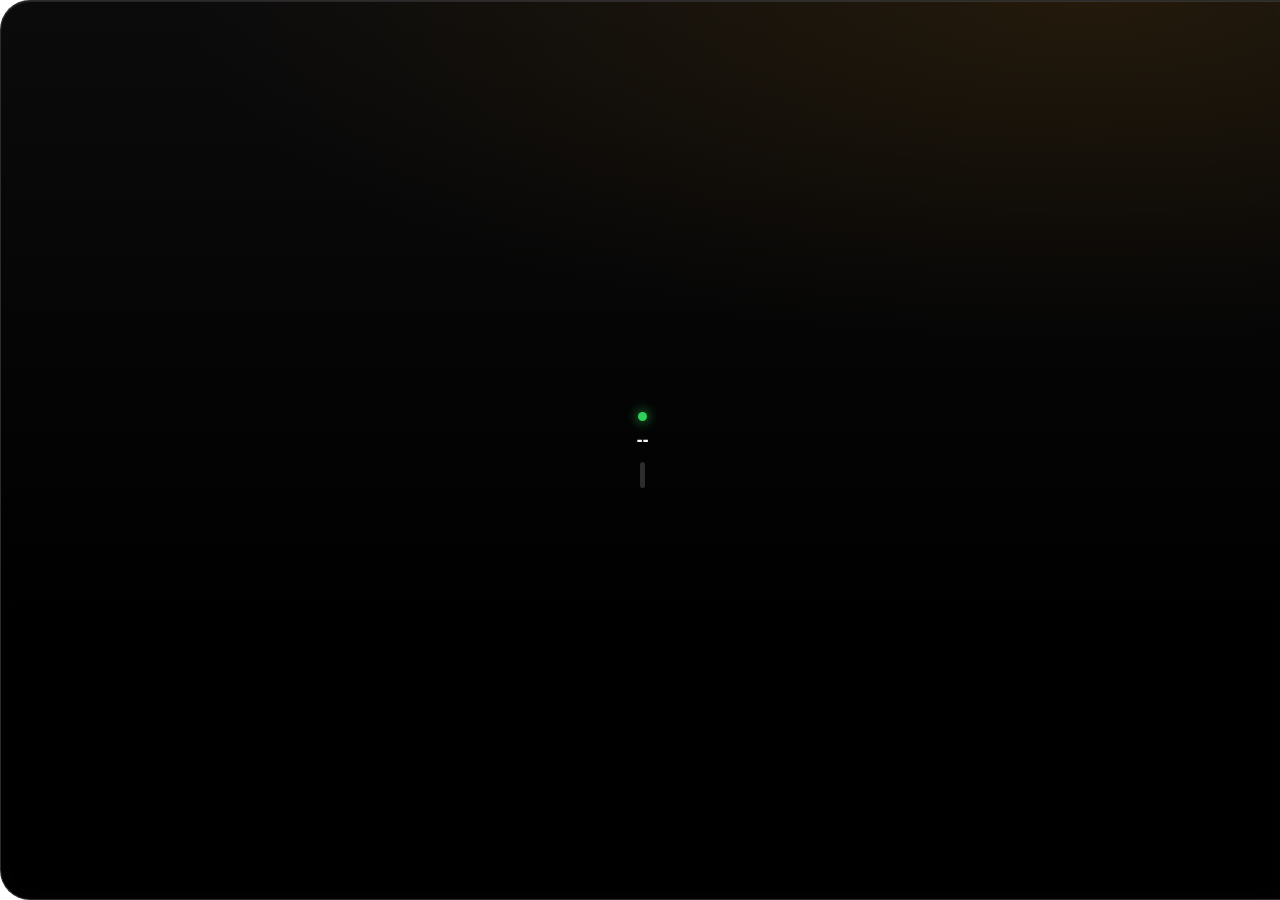
<file: ui/index.html>
<!doctype html>
<html lang="en">
<head>
  <meta charset="utf-8" />
  <meta name="viewport" content="width=device-width, initial-scale=1" />
  <title>Cursor Usage</title>
  <link rel="stylesheet" href="style.css" />
</head>
<body>
  <main id="w" class="widget" data-level="low" data-state="loading">
    <!-- Aba recolhida -->
    <section class="tab">
      <span class="dot"></span>
      <span id="tab-src" class="tab-src"></span>
      <span id="tab-amount" class="tab-amount">--</span>
      <span id="tab-label" class="tab-label"></span>
      <span class="tab-bar"><i id="tab-fill"></i></span>
    </section>

    <!-- Painel expandido -->
    <section class="panel">
      <header class="row r1">
        <span class="eyebrow"><span data-i18n="pace">Pace</span> · <span id="window-label">3h</span></span>
        <span class="head-right">
          <span id="source-badge" class="source-badge" hidden></span>
          <span id="clock" class="clock"></span>
          <button id="open-settings" class="gear" type="button" data-i18n-title="settings" data-i18n-aria="settings">
            <svg viewBox="0 0 24 24" aria-hidden="true">
              <circle cx="12" cy="12" r="3" />
              <path d="M19.4 15a1.65 1.65 0 0 0 .33 1.82l.06.06a2 2 0 0 1 0 2.83 2 2 0 0 1-2.83 0l-.06-.06a1.65 1.65 0 0 0-1.82-.33 1.65 1.65 0 0 0-1 1.51V21a2 2 0 0 1-2 2 2 2 0 0 1-2-2v-.09A1.65 1.65 0 0 0 9 19.4a1.65 1.65 0 0 0-1.82.33l-.06.06a2 2 0 0 1-2.83 0 2 2 0 0 1 0-2.83l.06-.06a1.65 1.65 0 0 0 .33-1.82 1.65 1.65 0 0 0-1.51-1H3a2 2 0 0 1-2-2 2 2 0 0 1 2-2h.09A1.65 1.65 0 0 0 4.6 9a1.65 1.65 0 0 0-.33-1.82l-.06-.06a2 2 0 0 1 0-2.83 2 2 0 0 1 2.83 0l.06.06a1.65 1.65 0 0 0 1.82.33H9a1.65 1.65 0 0 0 1-1.51V3a2 2 0 0 1 2-2 2 2 0 0 1 2 2v.09a1.65 1.65 0 0 0 1 1.51 1.65 1.65 0 0 0 1.82-.33l.06-.06a2 2 0 0 1 2.83 0 2 2 0 0 1 0 2.83l-.06.06a1.65 1.65 0 0 0-.33 1.82V9a1.65 1.65 0 0 0 1.51 1H21a2 2 0 0 1 2 2 2 2 0 0 1-2 2h-.09a1.65 1.65 0 0 0-1.51 1z" />
            </svg>
          </button>
        </span>
      </header>

      <div class="gauge-wrap row r2">
        <svg viewBox="0 0 200 124" class="gauge" aria-hidden="true">
          <defs>
            <linearGradient id="grad" gradientUnits="userSpaceOnUse" x1="22" y1="0" x2="178" y2="0">
              <stop offset="0" style="stop-color: var(--lvl-low)" />
              <stop offset="0.5" style="stop-color: var(--lvl-mid)" />
              <stop offset="0.78" style="stop-color: var(--orange)" />
              <stop offset="1" style="stop-color: var(--lvl-high)" />
            </linearGradient>
            <filter id="glow" x="-30%" y="-30%" width="160%" height="160%">
              <feGaussianBlur stdDeviation="3.2" />
            </filter>
          </defs>
          <path id="track" class="track" pathLength="100" d="M22 100 A78 78 0 0 1 178 100" />
          <path id="fill-glow" class="fill glow" pathLength="100" d="M22 100 A78 78 0 0 1 178 100" filter="url(#glow)" />
          <path id="fill" class="fill" pathLength="100" d="M22 100 A78 78 0 0 1 178 100" />
          <g id="ticks" class="ticks"></g>
          <g id="needle" class="needle">
            <line x1="100" y1="100" x2="100" y2="46" />
            <circle cx="100" cy="100" r="6" class="hub" />
            <circle cx="100" cy="100" r="2.2" class="hub-core" />
          </g>
          <text x="22" y="118" class="scale-label" text-anchor="middle">0</text>
          <text id="scale-max" x="178" y="118" class="scale-label" text-anchor="middle"></text>
        </svg>
      </div>

      <div class="rate-block row r3">
        <div class="rate"><strong id="rate">--</strong><small>/h</small></div>
        <div class="rate-sub">
          <span id="level-chip" class="chip">--</span>
          <span class="muted"><span data-i18n="last">last</span> <span id="window-hours">3h</span></span> <b id="window">--</b>
        </div>
      </div>

      <div id="lim-divider" class="divider row r4"></div>

      <div id="limits" class="limits row r4">
        <div class="lim">
          <div class="lim-head"><span id="lim5-label" class="eyebrow"></span><span id="lim5-pct" class="pct">--</span></div>
          <div class="bar"><i id="lim5-fill"></i></div>
          <div id="lim5-reset" class="lim-sub"></div>
        </div>
        <div class="lim">
          <div class="lim-head"><span id="lim7-label" class="eyebrow"></span><span id="lim7-pct" class="pct">--</span></div>
          <div class="bar"><i id="lim7-fill"></i></div>
          <div id="lim7-reset" class="lim-sub"></div>
        </div>
        <div id="lim-note" class="lim-sub" hidden></div>
      </div>

      <div class="divider row r4"></div>

      <div class="cycle row r5">
        <div class="cycle-head">
          <span class="eyebrow" data-i18n="monthlyCycle">Monthly cycle</span>
          <span id="cycle-pct" class="pct">--</span>
        </div>
        <div class="cycle-amount"><b id="cycle-used">--</b><span id="cycle-limit" class="muted"></span></div>
        <div class="bar"><i id="cycle-fill"></i></div>
        <div id="projection" class="projection"></div>
      </div>

      <div class="week row r6">
        <div class="week-head">
          <span class="eyebrow" data-i18n="weekDays">Week · Mon–Fri</span>
          <span id="week-total" class="muted small"></span>
        </div>
        <div id="eq" class="eq"></div>
      </div>

      <div class="hint">
        <strong data-i18n="connectCursor">Connect to Cursor</strong>
        <p><span data-i18n-html="pasteCookie"></span><br />
        <span class="path">cursor.com › F12 › Application › Cookies</span></p>
      </div>
      <div id="msg" class="msg" hidden></div>
      <form id="cookie-form" class="cookie" hidden>
        <input id="cookie-input" type="password" data-i18n-placeholder="cookiePlaceholder" autocomplete="off" spellcheck="false" />
        <button type="submit" data-i18n="save">Save</button>
      </form>
    </section>
  </main>
  <script src="i18n.js"></script>
  <script src="app.js"></script>
</body>
</html>
</file>
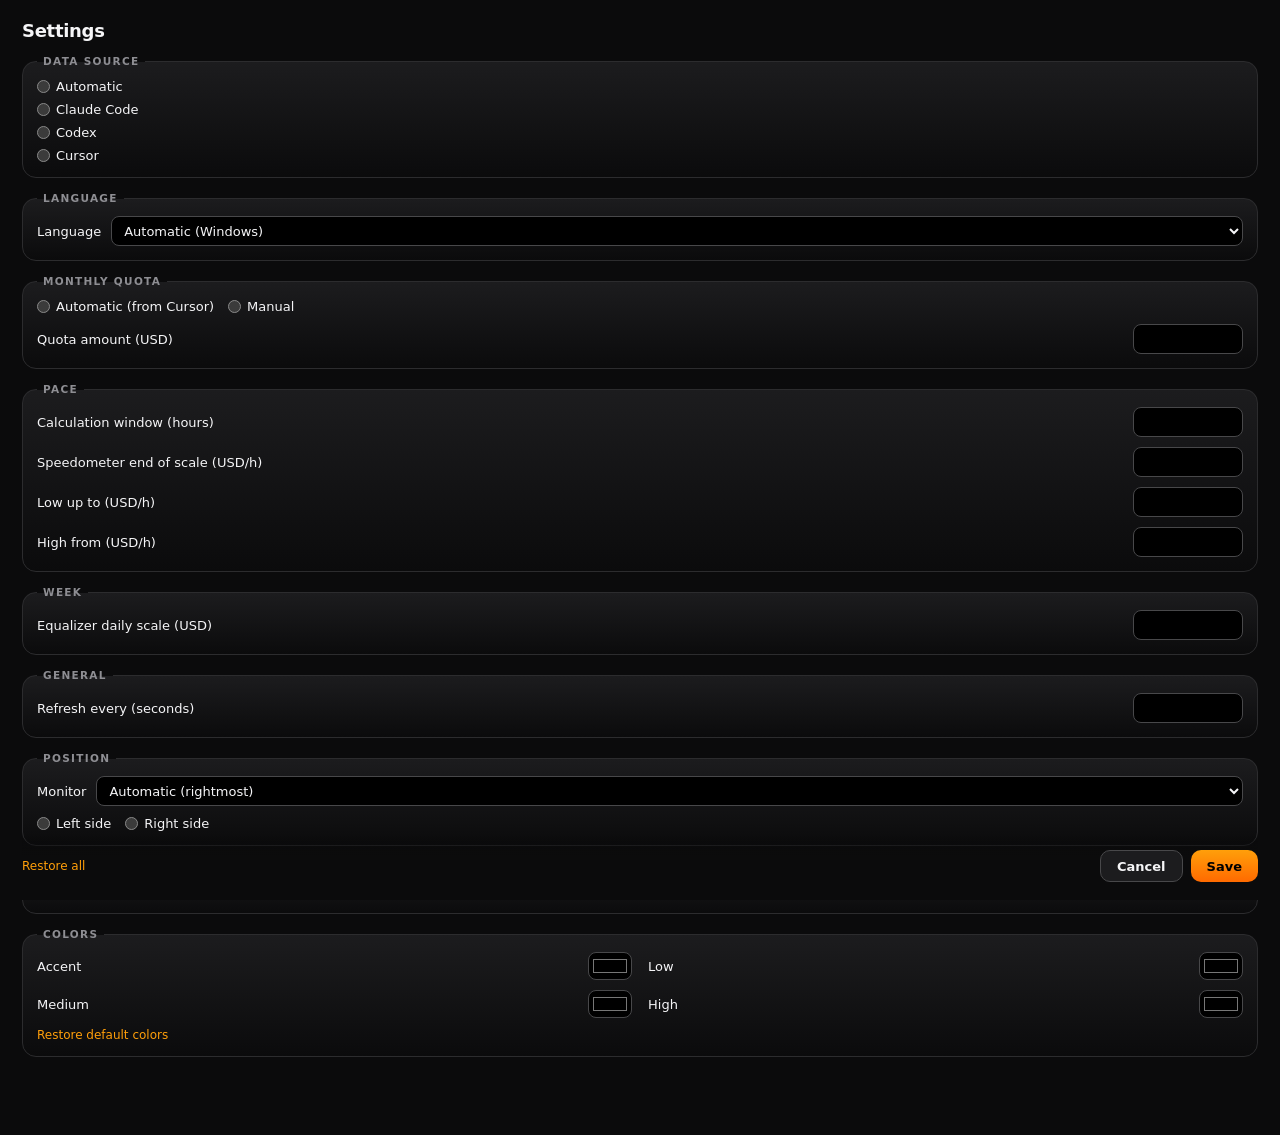
<file: ui/settings.html>
<!doctype html>
<html lang="en">
<head>
  <meta charset="utf-8" />
  <meta name="viewport" content="width=device-width, initial-scale=1" />
  <title data-i18n="settingsTitle">Settings · Cursor Usage</title>
  <link rel="stylesheet" href="settings.css" />
</head>
<body>
  <form id="form" novalidate>
    <h1 data-i18n="settings">Settings</h1>

    <fieldset>
      <legend data-i18n="dataSource">Data source</legend>
      <div class="source-list">
        <label><input type="radio" name="source" value="auto" /> <span data-i18n="automatic">Automatic</span> <small data-src-note="auto"></small></label>
        <label><input type="radio" name="source" value="claude" /> Claude Code <small data-src-note="claude"></small></label>
        <label><input type="radio" name="source" value="codex" /> Codex <small data-src-note="codex"></small></label>
        <label><input type="radio" name="source" value="cursor" /> Cursor <small data-src-note="cursor"></small></label>
      </div>
    </fieldset>

    <fieldset>
      <legend data-i18n="language">Language</legend>
      <label class="field wide">
        <span data-i18n="language">Language</span>
        <select name="language">
          <option value="auto" data-i18n="langAuto">Automatic (Windows)</option>
          <option value="en">English</option>
          <option value="pt">Português</option>
        </select>
      </label>
    </fieldset>

    <fieldset>
      <legend data-i18n="monthlyQuota">Monthly quota</legend>
      <div class="seg-toggle">
        <label><input type="radio" name="quotaMode" value="auto" /> <span data-i18n="quotaAuto">Automatic (from Cursor)</span></label>
        <label><input type="radio" name="quotaMode" value="manual" /> <span data-i18n="manual">Manual</span></label>
      </div>
      <label class="field" data-field="quotaUsd">
        <span data-i18n="quotaValue">Quota amount (USD)</span>
        <input name="quotaUsd" type="number" step="any" min="0" />
        <small class="err"></small>
      </label>
    </fieldset>

    <fieldset>
      <legend data-i18n="pace">Pace</legend>
      <label class="field" data-field="windowHours">
        <span data-i18n="windowHours">Calculation window (hours)</span>
        <input name="windowHours" type="number" step="0.5" min="0.5" max="24" />
        <small class="err"></small>
      </label>
      <label class="field" data-field="rateMax">
        <span data-i18n="rateMax">Speedometer end of scale (USD/h)</span>
        <input name="rateMax" type="number" step="any" min="0" />
        <small class="err"></small>
      </label>
      <label class="field" data-field="lowMax">
        <span data-i18n="lowMax">Low up to (USD/h)</span>
        <input name="lowMax" type="number" step="any" min="0" />
        <small class="err"></small>
      </label>
      <label class="field" data-field="highMin">
        <span data-i18n="highMin">High from (USD/h)</span>
        <input name="highMin" type="number" step="any" min="0" />
        <small class="err"></small>
      </label>
    </fieldset>

    <fieldset>
      <legend data-i18n="week">Week</legend>
      <label class="field" data-field="dayMaxUsd">
        <span data-i18n="dayMax">Equalizer daily scale (USD)</span>
        <input name="dayMaxUsd" type="number" step="any" min="1" />
        <small class="err"></small>
      </label>
    </fieldset>

    <fieldset>
      <legend data-i18n="general">General</legend>
      <label class="field" data-field="pollSeconds">
        <span data-i18n="pollSeconds">Refresh every (seconds)</span>
        <input name="pollSeconds" type="number" step="1" min="10" max="3600" />
        <small class="err"></small>
      </label>
    </fieldset>

    <fieldset>
      <legend data-i18n="position">Position</legend>
      <label class="field wide">
        <span data-i18n="monitor">Monitor</span>
        <select name="monitor"><option value="" data-i18n="monitorAuto">Automatic (rightmost)</option></select>
      </label>
      <div class="seg-toggle">
        <label><input type="radio" name="side" value="left" /> <span data-i18n="left">Left side</span></label>
        <label><input type="radio" name="side" value="right" /> <span data-i18n="right">Right side</span></label>
      </div>
    </fieldset>

    <fieldset>
      <legend data-i18n="appearance">Appearance</legend>
      <div class="seg-toggle">
        <label><input type="radio" name="theme" value="dark" /> <span data-i18n="dark">Dark</span></label>
        <label><input type="radio" name="theme" value="light" /> <span data-i18n="light">Light</span></label>
      </div>
    </fieldset>

    <fieldset>
      <legend data-i18n="colors">Colors</legend>
      <div class="colors">
        <label class="field" data-field="colors.accent">
          <span data-i18n="accent">Accent</span>
          <input name="colors.accent" type="color" />
          <small class="err"></small>
        </label>
        <label class="field" data-field="colors.low">
          <span data-i18n="low">Low</span>
          <input name="colors.low" type="color" />
          <small class="err"></small>
        </label>
        <label class="field" data-field="colors.mid">
          <span data-i18n="mid">Medium</span>
          <input name="colors.mid" type="color" />
          <small class="err"></small>
        </label>
        <label class="field" data-field="colors.high">
          <span data-i18n="high">High</span>
          <input name="colors.high" type="color" />
          <small class="err"></small>
        </label>
      </div>
      <button type="button" id="reset-colors" class="link" data-i18n="resetColors">Restore default colors</button>
    </fieldset>

    <p id="form-msg" class="form-msg" hidden></p>

    <footer>
      <button type="button" id="reset-all" class="link" data-i18n="resetAll">Restore all</button>
      <span class="spacer"></span>
      <button type="button" id="cancel" class="secondary" data-i18n="cancel">Cancel</button>
      <button type="submit" class="primary" data-i18n="save">Save</button>
    </footer>
  </form>
  <script src="i18n.js"></script>
  <script src="settings.js"></script>
</body>
</html>
</file>
<file: ui/style.css>
:root {
  --black: #000;
  --g1: #0b0b0c;
  --g2: #1c1c1e;
  --g3: #2c2c2e;
  --g4: #48484a;
  --g5: #8e8e93;
  --text: #f5f5f7;
  --orange: #ff9f0a;
  --orange-deep: oklch(from var(--orange) calc(l - 0.08) c calc(h - 20));
  --red: #ff453a;
  --lvl-low: #30d158;
  --lvl-mid: #ffd60a;
  --lvl-high: #ff453a;
  --accent: var(--orange);
  --cycle: var(--orange);
}

/* Tema claro: mesma escala de cinzas, invertida (fundo claro, texto escuro). */
:root[data-theme="light"] {
  --black: #ffffff;
  --g1: #f2f2f7;
  --g2: #e5e5ea;
  --g3: #d1d1d6;
  --g4: #8e8e93;
  --g5: #636366;
  --text: #1c1c1e;
  --edge: rgba(0, 0, 0, 0.04);
  /* Cores de nível vivas (ex.: amarelo) somem no branco: escurece o texto. */
  --ink-mix: black 28%;
}
:root { --edge: rgba(255, 255, 255, 0.10); --ink-mix: transparent 0%; }

* { box-sizing: border-box; margin: 0; padding: 0; user-select: none; }
html, body { width: 100%; height: 100%; background: transparent; overflow: hidden; }
body {
  font-family: "Segoe UI Variable Display", "Segoe UI Variable", "Segoe UI", system-ui, sans-serif;
  color: var(--text);
  -webkit-font-smoothing: antialiased;
}

/* Cor do LED e do selo conforme o nível do ritmo */
.widget[data-level="low"]  { --accent: var(--lvl-low);  --accent-bg: color-mix(in srgb, var(--lvl-low) 16%, transparent); }
.widget[data-level="mid"]  { --accent: var(--lvl-mid);  --accent-bg: color-mix(in srgb, var(--lvl-mid) 16%, transparent); }
.widget[data-level="high"] { --accent: var(--lvl-high); --accent-bg: color-mix(in srgb, var(--lvl-high) 16%, transparent); }

.widget {
  position: relative;
  width: 100vw;
  height: 100vh;
  background:
    radial-gradient(130% 70% at 85% 0%, color-mix(in srgb, var(--orange) 10%, transparent) 0%, transparent 55%),
    linear-gradient(180deg, var(--g1) 0%, var(--black) 70%);
  border: 1px solid var(--g3);
  border-right: none;
  border-radius: 30px 0 0 30px;
  box-shadow: inset 0 1px 0 var(--edge), inset 0 0 24px rgba(255, 255, 255, 0.015);
  overflow: hidden;
}

/* ---------- aba recolhida ---------- */
.tab {
  position: absolute; inset: 0;
  display: flex; flex-direction: column; align-items: center; justify-content: center; gap: 5px;
  padding-left: 4px;
}
.expanded .tab { display: none; }
.dot { width: 9px; height: 9px; border-radius: 50%; background: var(--accent); box-shadow: 0 0 12px var(--accent); }
.tab-amount { font-size: 15px; font-weight: 700; letter-spacing: -0.3px; }
.tab-label { font-size: 8.5px; text-transform: uppercase; letter-spacing: 1.4px; color: var(--g5); }
.tab-src { font-size: 7.5px; font-weight: 600; text-transform: uppercase; letter-spacing: .8px; color: var(--g4); }
.source-badge {
  padding: 1px 7px; border-radius: 999px; border: 1px solid var(--g3);
  font-size: 9.5px; font-weight: 600; letter-spacing: .3px; color: var(--g5); white-space: nowrap;
}
.tab-bar { width: 5px; height: 26px; margin-top: 3px; background: var(--g3); border-radius: 3px; position: relative; overflow: hidden; }
.tab-bar i { position: absolute; left: 0; right: 0; bottom: 0; height: 0; background: var(--cycle); border-radius: 3px; transition: height .6s ease; }

[data-level="high"] .dot, [data-state="auth"] .dot { animation: pulse 1.1s ease-in-out infinite; }
@keyframes pulse { 50% { opacity: .35; transform: scale(.75); } }

/* ---------- painel expandido ---------- */
.panel { display: none; position: absolute; inset: 0; padding: 16px 20px 16px 22px; flex-direction: column; }
.expanded .panel { display: flex; }
.expanded .row { animation: rise .5s cubic-bezier(.2, .8, .2, 1) both; }
.expanded .r1 { animation-delay: .00s; }
.expanded .r2 { animation-delay: .04s; }
.expanded .r3 { animation-delay: .08s; }
.expanded .r4 { animation-delay: .10s; }
.expanded .r5 { animation-delay: .13s; }
@keyframes rise { from { opacity: 0; transform: translateX(var(--rise-x, 16px)) scale(.98); } }

/* ---------- encostado na borda esquerda: espelha cantos, borda e entrada ---------- */
.widget[data-side="left"] {
  border-right: 1px solid var(--g3);
  border-left: none;
  border-radius: 0 30px 30px 0;
  --rise-x: -16px;
  background:
    radial-gradient(130% 70% at 15% 0%, color-mix(in srgb, var(--orange) 10%, transparent) 0%, transparent 55%),
    linear-gradient(180deg, var(--g1) 0%, var(--black) 70%);
}
.widget[data-side="left"] .tab { padding-left: 0; padding-right: 4px; }
.widget[data-side="left"] .panel { padding: 16px 22px 16px 20px; }

header { display: flex; justify-content: space-between; align-items: center; }
.eyebrow { font-size: 10.5px; font-weight: 600; color: var(--g5); text-transform: uppercase; letter-spacing: 1.3px; }
.clock { font-size: 10px; color: var(--g4); font-variant-numeric: tabular-nums; }
.head-right { display: flex; align-items: center; gap: 8px; }
.gear { display: grid; place-items: center; width: 18px; height: 18px; padding: 0; border: none; background: none; color: var(--g4); cursor: pointer; }
.gear svg { width: 14px; height: 14px; fill: none; stroke: currentColor; stroke-width: 2; stroke-linecap: round; stroke-linejoin: round; }
.gear:hover { color: var(--orange); }
.muted { color: var(--g5); }

/* velocímetro */
.gauge-wrap { margin-top: 6px; }
.gauge { width: 100%; height: auto; display: block; overflow: visible; }
.track { fill: none; stroke: var(--g3); stroke-width: 9; stroke-linecap: round; }
.fill { fill: none; stroke: url(#grad); stroke-width: 9; stroke-linecap: round; stroke-dasharray: 0 100; transition: stroke-dasharray .9s cubic-bezier(.2, .9, .25, 1); }
.fill.glow { opacity: .55; stroke-width: 11; }
.ticks line { stroke: var(--g4); stroke-width: 1.4; stroke-linecap: round; }
.scale-label { fill: var(--g4); font-size: 9px; font-weight: 600; }
.needle { transform-origin: 100px 100px; transform: rotate(-90deg); transition: transform .9s cubic-bezier(.2, .9, .25, 1.12); }
.needle line { stroke: var(--orange); stroke-width: 2.6; stroke-linecap: round; filter: drop-shadow(0 0 3px color-mix(in srgb, var(--orange) 80%, transparent)); }
.hub { fill: var(--black); stroke: var(--orange); stroke-width: 2.4; }
.hub-core { fill: var(--orange); }

/* valor principal */
.rate-block { text-align: center; margin-top: -2px; }
.rate { line-height: 1; }
.rate strong { font-size: 34px; font-weight: 600; letter-spacing: -1px; font-variant-numeric: tabular-nums; }
.rate small { font-size: 13px; color: var(--g5); margin-left: 3px; font-weight: 500; }
.rate-sub { margin-top: 7px; font-size: 11px; color: var(--g5); display: flex; gap: 6px; justify-content: center; align-items: center; }
.rate-sub b { color: var(--text); font-weight: 600; }
.chip { padding: 2px 9px; border-radius: 999px; background: var(--accent-bg); color: color-mix(in srgb, var(--accent), var(--ink-mix)); font-weight: 700; font-size: 10.5px; letter-spacing: .3px; }

.divider { height: 1px; margin: 12px 0 10px; background: linear-gradient(90deg, transparent, var(--g3), transparent); }

/* ciclo */
.cycle-head { display: flex; justify-content: space-between; align-items: center; }
.pct { font-size: 11px; font-weight: 700; color: color-mix(in srgb, var(--cycle), var(--ink-mix)); font-variant-numeric: tabular-nums; }
.cycle-amount { margin-top: 3px; font-size: 20px; letter-spacing: -.5px; font-variant-numeric: tabular-nums; }
.cycle-amount b { font-weight: 600; }
.cycle-amount span { font-size: 12px; margin-left: 5px; letter-spacing: 0; }
.bar { height: 6px; margin-top: 8px; background: var(--g3); border-radius: 3px; overflow: hidden; }
.bar i { display: block; height: 100%; width: 0; background: linear-gradient(90deg, var(--orange-deep), var(--cycle)); border-radius: 3px; box-shadow: 0 0 10px var(--cycle); transition: width .7s cubic-bezier(.2, .9, .25, 1); }
.projection { margin-top: 8px; font-size: 10.5px; color: var(--g5); }
.projection.warn { color: var(--red); }

/* limites do plano Claude (5h + semana) */
.limits { display: flex; flex-direction: column; gap: 9px; }
.lim { --lc: var(--lvl-low); }
.lim.warn { --lc: var(--lvl-mid); }
.lim.crit { --lc: var(--lvl-high); }
.lim-head { display: flex; justify-content: space-between; align-items: center; }
.lim .bar { margin-top: 5px; }
.lim .bar i { background: var(--lc); box-shadow: 0 0 10px var(--lc); }
.lim .pct { color: var(--g5); }
.lim.warn .pct, .lim.crit .pct { color: color-mix(in srgb, var(--lc), var(--ink-mix)); }
.lim-sub { margin-top: 4px; font-size: 10px; color: var(--g5); }

/* equalizador semanal */
.expanded .r6 { animation-delay: .17s; }
.week { margin-top: 12px; }
.week-head { display: flex; justify-content: space-between; align-items: center; }
.small { font-size: 10.5px; font-variant-numeric: tabular-nums; }
.eq { display: flex; gap: 10px; margin-top: 8px; }
.col { flex: 1; display: flex; flex-direction: column; align-items: center; gap: 3px; min-width: 0; }
.stack { display: flex; flex-direction: column; gap: 2.5px; width: 100%; }
.seg { height: 5px; border-radius: 2px; background: var(--g3); transition: background .4s ease, box-shadow .4s ease; }
.seg.on { background: var(--c); box-shadow: 0 0 6px color-mix(in srgb, var(--c) 55%, transparent); }
.col .lbl { margin-top: 3px; font-size: 9.5px; font-weight: 700; letter-spacing: .6px; text-transform: uppercase; color: var(--g5); }
.col .val { font-size: 9.5px; color: var(--g5); font-variant-numeric: tabular-nums; min-height: 12px; }
.col.today .lbl { color: color-mix(in srgb, var(--orange), var(--ink-mix)); }
.col.future .lbl { color: var(--g4); }
.col.over .seg.on:first-child { --c: var(--red); background: var(--red); animation: blink .8s ease-in-out infinite; }
.col.over .val { color: var(--red); font-weight: 700; }
@keyframes blink { 50% { opacity: .35; box-shadow: none; } }

.msg { margin-top: 8px; font-size: 11px; color: var(--red); }

/* campo do cookie */
.cookie { display: flex; gap: 8px; margin-top: 10px; }
.cookie input {
  flex: 1; min-width: 0; height: 34px; user-select: text;
  background: var(--g2); border: 1px solid var(--g4); border-radius: 10px;
  padding: 0 11px; color: var(--text); font: inherit; font-size: 12px; outline: none;
}
.cookie input::placeholder { color: var(--g5); }
.cookie input:focus { border-color: var(--orange); box-shadow: 0 0 0 3px color-mix(in srgb, var(--orange) 18%, transparent); }
.cookie button {
  height: 34px; padding: 0 14px; border: none; border-radius: 10px; cursor: pointer;
  background: linear-gradient(180deg, var(--orange), var(--orange-deep)); color: #000;
  font: inherit; font-weight: 700; font-size: 12px;
}
.cookie button:hover { filter: brightness(1.1); }
.cookie button:active { transform: scale(.97); }

/* instrução (só aparece sem cookie) */
.hint { display: none; text-align: center; }
.hint strong { display: block; font-size: 17px; font-weight: 600; letter-spacing: -.3px; }
.hint p { margin-top: 8px; font-size: 11.5px; line-height: 1.5; color: var(--g5); }
.hint code { color: var(--orange); font-family: inherit; font-weight: 600; }
.hint .path { font-size: 10.5px; color: var(--g4); }

/* estado sem cookie: esconde os dados e centraliza o formulário */
[data-state="auth"] .gauge-wrap,
[data-state="auth"] .rate-block,
[data-state="auth"] .divider,
[data-state="auth"] .limits,
[data-state="auth"] .cycle,
[data-state="auth"] .week { display: none; }
[data-state="auth"] .hint { display: block; margin-top: auto; }
[data-state="auth"] .msg { text-align: center; }
[data-state="auth"] .cookie { margin-bottom: auto; }

[hidden] { display: none !important; }
</file>
<file: ui/settings.css>
:root {
  --black: #000;
  --g1: #0b0b0c;
  --g2: #1c1c1e;
  --g3: #2c2c2e;
  --g4: #48484a;
  --g5: #8e8e93;
  --text: #f5f5f7;
  --orange: #ff9f0a;
  --orange-deep: #ff6a00;
  --red: #ff453a;
}

:root[data-theme="light"] {
  --black: #ffffff;
  --g1: #f2f2f7;
  --g2: #ffffff;
  --g3: #d1d1d6;
  --g4: #aeaeb2;
  --g5: #636366;
  --text: #1c1c1e;
  color-scheme: light;
}
:root { color-scheme: dark; }

* { box-sizing: border-box; margin: 0; padding: 0; }
html, body { background: var(--g1); color: var(--text); }
body {
  font-family: "Segoe UI Variable Text", "Segoe UI", system-ui, sans-serif;
  font-size: 13px;
  -webkit-font-smoothing: antialiased;
}

form { display: flex; flex-direction: column; gap: 14px; min-height: 100vh; padding: 20px 22px 0; }
h1 { font-size: 18px; font-weight: 600; letter-spacing: -.3px; }

fieldset {
  display: grid; gap: 10px; padding: 12px 14px 14px;
  border: 1px solid var(--g3); border-radius: 14px;
  background: linear-gradient(180deg, var(--g2), var(--g1));
}
legend { padding: 0 6px; font-size: 10.5px; font-weight: 600; color: var(--g5); text-transform: uppercase; letter-spacing: 1.3px; }

.field { display: grid; grid-template-columns: 1fr 110px; align-items: center; column-gap: 10px; }
.field input[type="number"] {
  height: 30px; padding: 0 10px; text-align: right; outline: none;
  background: var(--black); border: 1px solid var(--g4); border-radius: 8px;
  color: var(--text); font: inherit;
}
.field.wide { grid-template-columns: auto 1fr; }
.field select {
  height: 30px; padding: 0 8px; outline: none; min-width: 0;
  background: var(--black); border: 1px solid var(--g4); border-radius: 8px;
  color: var(--text); font: inherit;
}
.field select:focus,
.field input:focus { border-color: var(--orange); box-shadow: 0 0 0 3px color-mix(in srgb, var(--orange) 18%, transparent); }
.field input:disabled { opacity: .4; }
.field .err { grid-column: 1 / -1; margin-top: 4px; color: var(--red); font-size: 11px; }
.field .err:empty { display: none; }
.field.invalid input { border-color: var(--red); }

.seg-toggle { display: flex; gap: 14px; }
.seg-toggle label { display: flex; align-items: center; gap: 6px; cursor: pointer; }
input[type="radio"] { accent-color: var(--orange); }
.source-list { display: grid; gap: 8px; }
.source-list label { display: flex; align-items: center; gap: 6px; cursor: pointer; }
.source-list label:has(input:disabled) { opacity: .45; cursor: default; }
.source-list small { margin-left: auto; color: var(--g5); font-size: 11px; }

.colors { display: grid; grid-template-columns: 1fr 1fr; gap: 10px 16px; }
.colors .field { grid-template-columns: 1fr 44px; }
.field input[type="color"] {
  width: 44px; height: 28px; padding: 2px; cursor: pointer;
  background: var(--black); border: 1px solid var(--g4); border-radius: 8px;
}

.link { justify-self: start; background: none; border: none; color: var(--orange); font: inherit; font-size: 12px; cursor: pointer; }
.link:hover { text-decoration: underline; }

.form-msg { color: var(--red); font-size: 12px; }

footer {
  position: sticky; bottom: 0; margin-top: auto;
  display: flex; align-items: center; gap: 8px; padding: 14px 0 18px;
  background: linear-gradient(180deg, transparent, var(--g1) 30%);
}
.spacer { flex: 1; }
.primary, .secondary { height: 32px; padding: 0 16px; border-radius: 10px; font: inherit; font-weight: 600; cursor: pointer; }
.primary { border: none; background: linear-gradient(180deg, var(--orange), var(--orange-deep)); color: #000; }
.secondary { border: 1px solid var(--g4); background: var(--g2); color: var(--text); }
.primary:hover, .secondary:hover { filter: brightness(1.1); }
.primary:active, .secondary:active { transform: scale(.97); }

[hidden] { display: none !important; }
</file>
